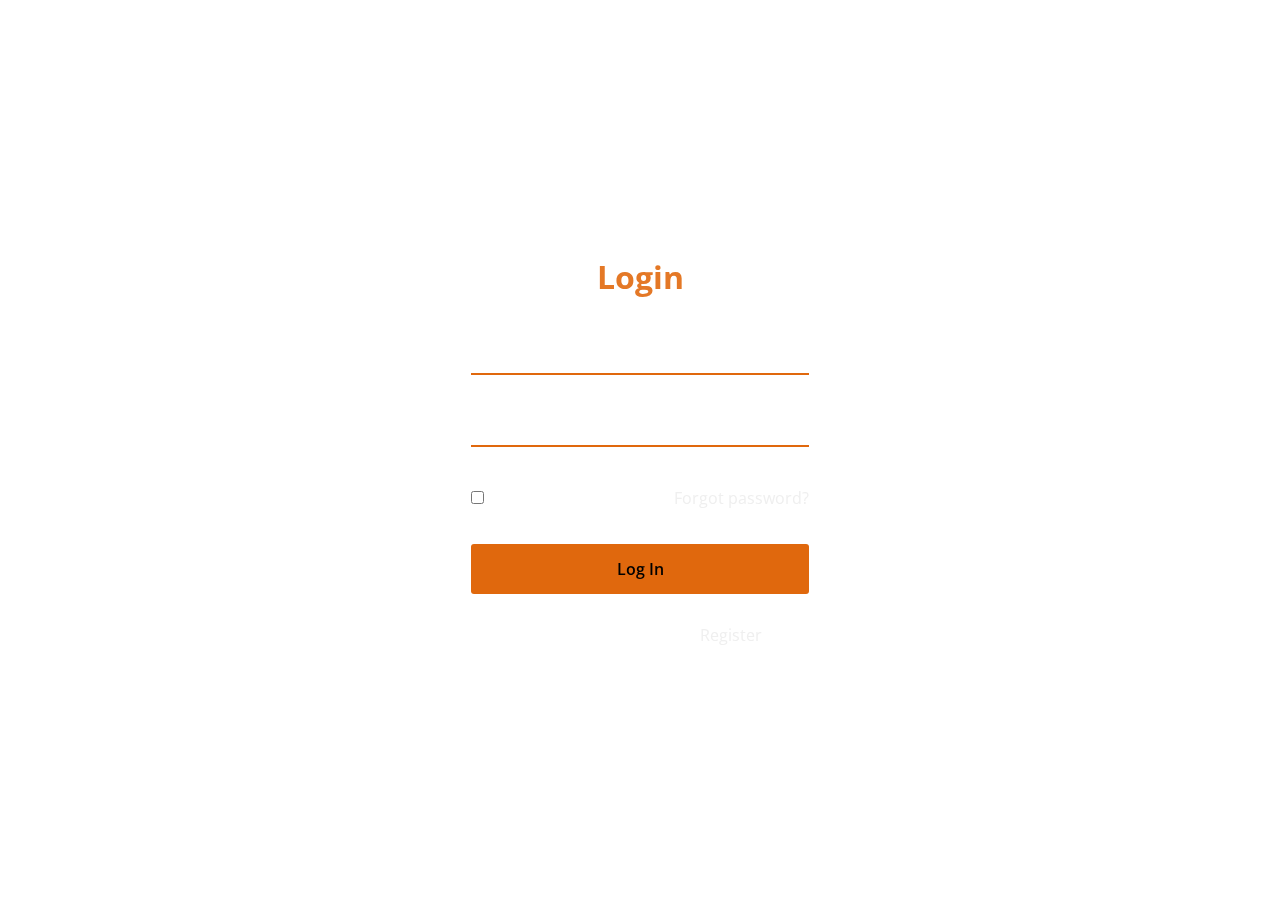
<file: templates/index.html>
<!DOCTYPE html>
<html lang="en">
<head>
  <meta charset="UTF-8">
  <meta name="viewport" content="width=device-width, initial-scale=1.0">
  <title>Ship Routing - Login</title>
  <link rel="stylesheet" href="style.css">
</head>
<body>
  <!-- Video background container -->
  <div class="video-background">
    <video autoplay muted loop>
      <source src="https://cdn.pixabay.com/video/2024/09/24/232938_large.mp4" type="video/mp4">
    </video>
  </div>

  <!-- Login form container -->
  <div class="wrapper">
    <form onsubmit="return validateLogin()">
      <h2>Login</h2>
      <div class="input-field">
        <input type="text" id="username" required>
        <label for="username">Username</label>
      </div>
      <div class="input-field">
        <input type="password" id="password" required>
        <label for="password">Password</label>
      </div>
      <div class="forget">
        <label for="remember">
          <input type="checkbox" id="remember">
          <p>Remember me</p>
        </label>
        <a href="#">Forgot password?</a>
      </div>
      <button type="submit">Log In</button>
      <div class="register">
        <p>Don't have an account? <a href="#">Register</a></p>
      </div>
      <p id="error" style="color: red; display: none;">Invalid username or password.</p>
    </form>
  </div>

  <script>
    function validateLogin() {
      const username = document.getElementById("username").value.trim();
      const password = document.getElementById("password").value.trim();

      if (username === "dss" && password === "12345") {
        window.location.href = "ind.html"; // Redirect to the next page
        return false;
      } else {
        document.getElementById("error").style.display = "block";
        return false;
      }
    }
  </script>
</body>
</html>
</file>
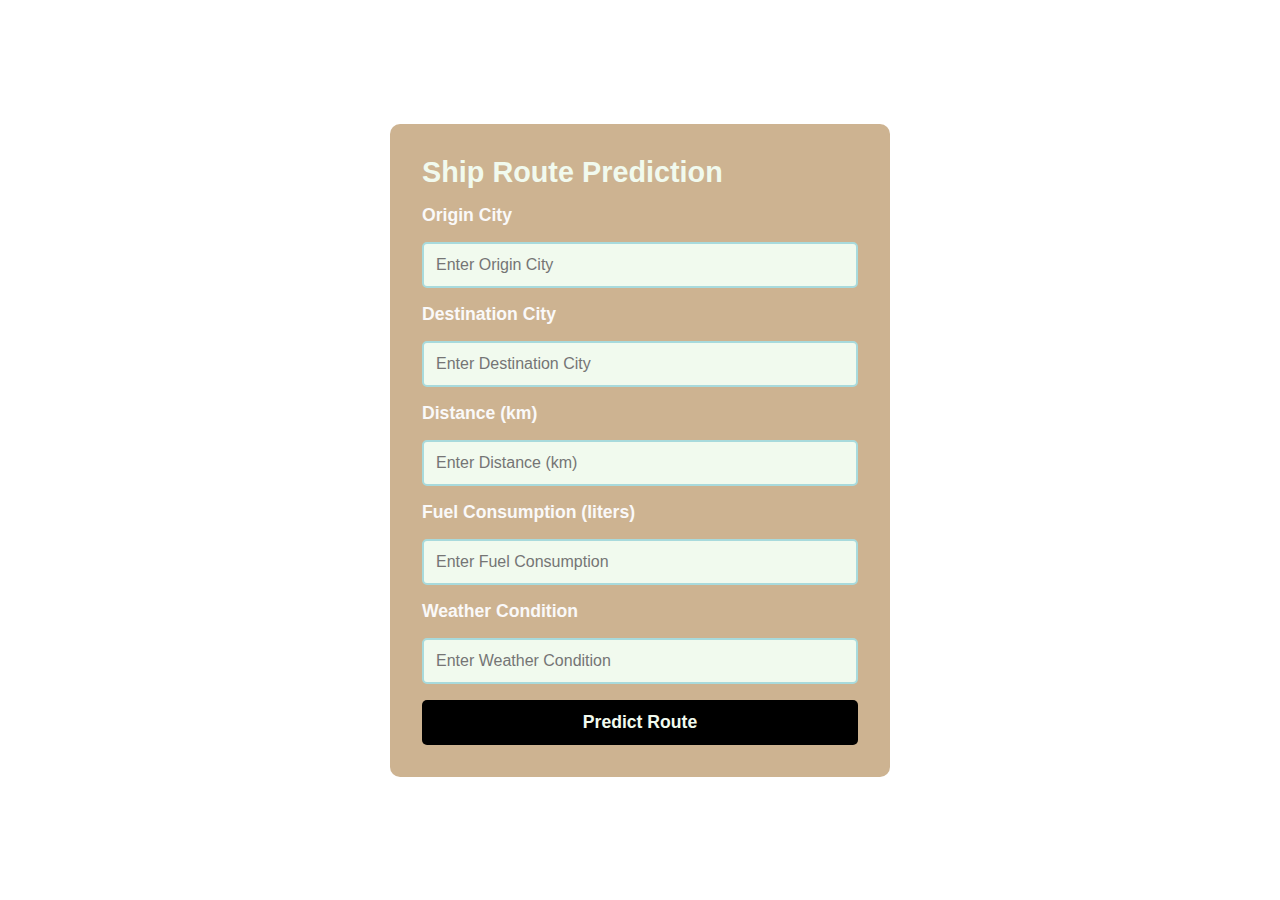
<file: templates/route_form.html>
<!DOCTYPE html>
<html lang="en">
<head>
    <meta charset="UTF-8">
    <meta name="viewport" content="width=device-width, initial-scale=1.0">
    <title>Ship Route Prediction</title>
    <link rel="stylesheet" href="stt.css">
    <script>
        function redirectToNextPage(event) {
            event.preventDefault();
            window.location.href = "route_map.html";
        }
    </script>
</head>
<body>

    <div class="route-box">
        <h1>Ship Route Prediction</h1>
        <form action="/predict_route" method="POST" onsubmit="redirectToNextPage(event)">
            <label for="origin">Origin City</label>
            <input type="text" id="origin" name="origin" placeholder="Enter Origin City" required>

            <label for="destination">Destination City</label>
            <input type="text" id="destination" name="destination" placeholder="Enter Destination City" required>

            <label for="distance">Distance (km)</label>
            <input type="number" id="distance" name="distance" placeholder="Enter Distance (km)" required>

            <label for="fuel_consumption">Fuel Consumption (liters)</label>
            <input type="number" id="fuel_consumption" name="fuel_consumption" placeholder="Enter Fuel Consumption" required>

            <label for="weather_condition">Weather Condition</label>
            <input type="text" id="weather_condition" name="weather_condition" placeholder="Enter Weather Condition" required>

            <input type="submit" value="Predict Route">
        </form>
    </div>

</body>
</html>
</file>
<file: templates/style.css>
@import url("https://fonts.googleapis.com/css2?family=Open+Sans:wght@200;300;400;500;600;700&display=swap");

* {
  margin: 0;
  padding: 0;
  box-sizing: border-box;
  font-family: "Open Sans", sans-serif;
}

body {
  display: flex;
  align-items: center;
  justify-content: center;
  min-height: 100vh;
  width: 100%;
  padding: 0 10px;
  overflow: hidden;
  position: relative;
}

/* Video background styling */
.video-background {
  position: fixed;
  top: 0;
  left: 0;
  width: 100%;
  height: 100%;
  overflow: hidden;
  z-index: -1;
}

.video-background video {
  width: 100%;
  height: 100%;
  object-fit: cover;
  filter: brightness(50%);
}

.wrapper {
  width: 400px;
  border-radius: 8px;
  padding: 30px;
  text-align: center;
  border: 1px solid rgba(255, 255, 255, 0.5);
  backdrop-filter: blur(8px);
  -webkit-backdrop-filter: blur(8px);
  z-index: 1;
  position: relative;
}

form {
  display: flex;
  flex-direction: column;
}

h2 {
  font-size: 2rem;
  margin-bottom: 20px;
  color: #e47826;
}

.input-field {
  position: relative;
  border-bottom: 2px solid #e0680d;
  margin: 15px 0;
}

.input-field label {
  position: absolute;
  top: 50%;
  left: 0;
  transform: translateY(-50%);
  color: #fff;
  font-size: 16px;
  pointer-events: none;
  transition: 0.15s ease;
}

.input-field input {
  width: 100%;
  height: 40px;
  background: transparent;
  border: none;
  outline: none;
  font-size: 16px;
  color: #fff;
}

.input-field input:focus~label,
.input-field input:valid~label {
  font-size: 0.8rem;
  top: 10px;
  transform: translateY(-120%);
}

.forget {
  display: flex;
  align-items: center;
  justify-content: space-between;
  margin: 25px 0 35px 0;
  color: #fff;
}

#remember {
  accent-color: #fff;
}

.forget label {
  display: flex;
  align-items: center;
}

.forget label p {
  margin-left: 8px;
}

.wrapper a {
  color: #efefef;
  text-decoration: none;
}

.wrapper a:hover {
  text-decoration: underline;
}

button {
  background: #e0680d;
  color: #000;
  font-weight: 600;
  border: none;
  padding: 12px 20px;
  cursor: pointer;
  border-radius: 3px;
  font-size: 16px;
  border: 2px solid transparent;
  transition: 0.3s ease;
}

button:hover {
  color: #fff;
  border-color: #fff;
  background: rgba(255, 255, 255, 0.15);
}

.register {
  text-align: center;
  margin-top: 30px;
  color: #fff;
}
</file>
<file: templates/stt.css>
/* Basic Reset */
* {
    margin: 0;
    padding: 0;
    box-sizing: border-box;
    font-family: Arial, sans-serif;
}

body {
    display: flex;
    justify-content: center;
    align-items: center;
    min-height: 100vh;
    background: url('https://i.pinimg.com/736x/6c/5e/67/6c5e67d41ae057e7caa548bd5ef5aeae.jpg') no-repeat center center;
    background-size: cover;
    color: #f1faee;
}

.route-box {
    background-color: #ab7f4698; /* Adjusted colors for a more opaque gradient */
    padding: 2rem;
    width: 100%;
    max-width: 500px;
    border-radius: 10px;
    box-shadow: 0 8px 20px rgba(0, 0, 0, 0.5), 
                0 0 10px #c0a08a5f, /* Adds a subtle outer glow in brown */
               
}


h1 {
    font-size: 1.8rem;
    margin-bottom: 1rem;
    color: #f1faee;
}

form {
    display: flex;
    flex-direction: column;
    gap: 1rem;
}

label {
    font-size: 1.1rem;
    font-weight: 600;
    color: #faf9f9;

}


input[type="text"],
input[type="number"] {
    padding: 0.75rem;
    font-size: 1rem;
    border: 2px solid #a8dadc;
    border-radius: 5px;
    background-color: #f1faee;
    color: #1d3557;
    transition: border 0.3s ease;
}

input[type="text"]:focus,
input[type="number"]:focus {
    border-color: #000000;
    outline: none;
}

input[type="submit"] {
    padding: 0.75rem;
    font-size: 1.1rem;
    border: none;
    border-radius: 5px;
    background-color: #000000;
    color: #f1faee;
    font-weight: bold;
    cursor: pointer;
    transition: background 0.3s ease;
}

input[type="submit"]:hover {
    background-color: #f05c00;
}

/* Responsive Styling */
@media (max-width: 500px) {
    .route-box {
        padding: 1.5rem;
    }

    h1 {
        font-size: 1.5rem;
    }

    label, input[type="submit"] {
        font-size: 0.9rem;
    }
}
</file>
